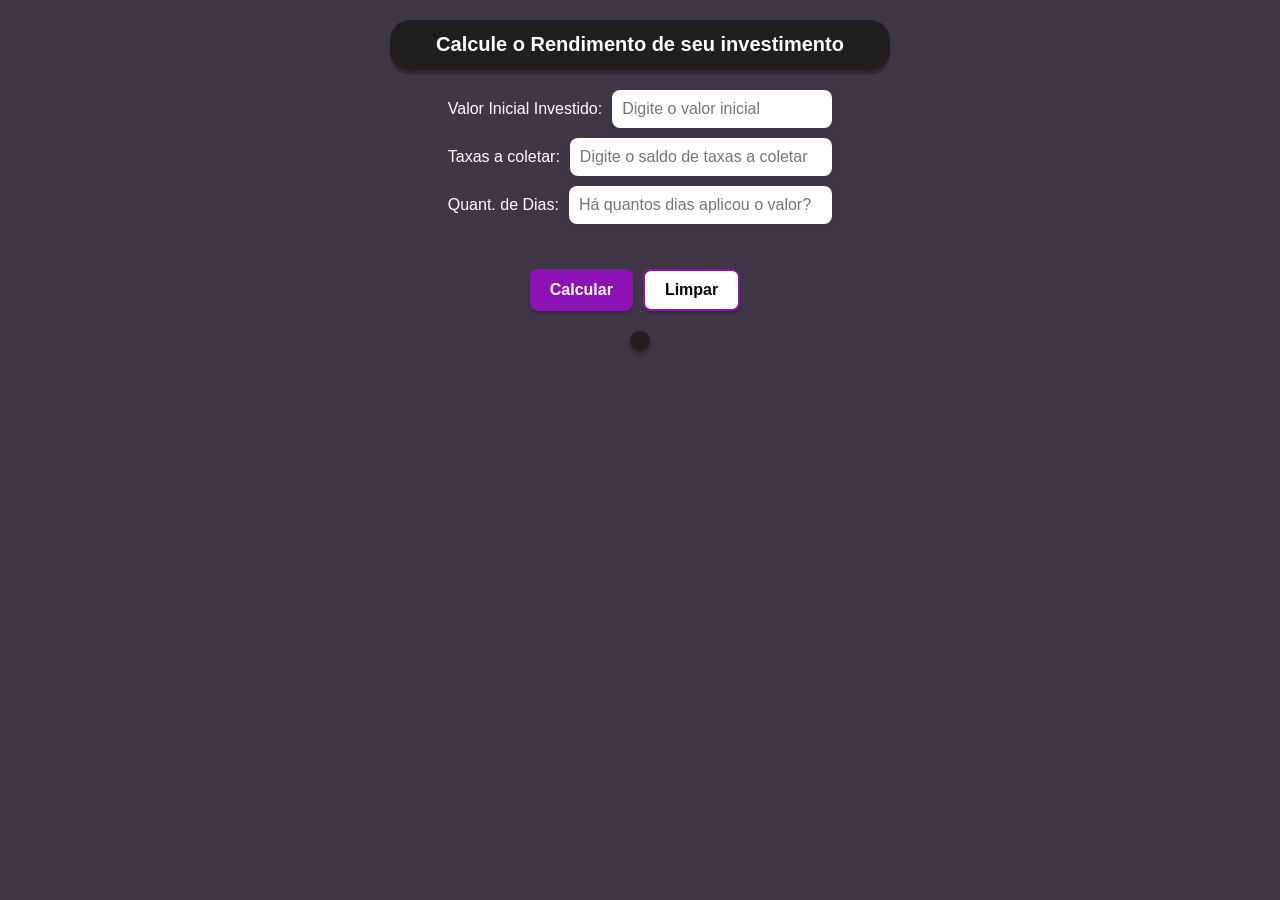
<file: index.html>
<!DOCTYPE html>
<html lang="pt-br">

<head>
    <meta charset="UTF-8">
    <meta name="viewport" content="width=device-width, initial-scale=1.0">
    <title>Calculadora de Investimentos</title>
    <link rel="stylesheet" href="https://wesxvr74.github.io/calculadora-rendimento/styles.css">
</head>

<body>
    <header>
        <h1>Calcule o Rendimento de seu investimento</h1>
    </header>

    <main class="main-container">
        <div class="form-group">
            <div class="input-container">
                <label for="initial-value">Valor Inicial Investido:</label>
                <input type="number" id="initial-value" placeholder="Digite o valor inicial">
            </div>
            <div class="input-container">
                <label for="current-value">Taxas a coletar:</label>
                <input type="number" id="current-value" placeholder="Digite o saldo de taxas a coletar">
            </div>
            <div class="input-container">
                <label for="investment-days">Quant. de Dias:</label>
                <input type="number" id="investment-days" placeholder="Há quantos dias aplicou o valor? ">
            </div>
        </div>

        <div class="button-container">
            <button class="button" onclick="calculateInvestment()">Calcular</button>
            <button class="button button-clear" onclick="resetInputs()">Limpar</button>
        </div>

        <div id="result-container"></div>
    </main>

    <script src="Calc Investimentos.js"></script>
</body>

</html>
</file>
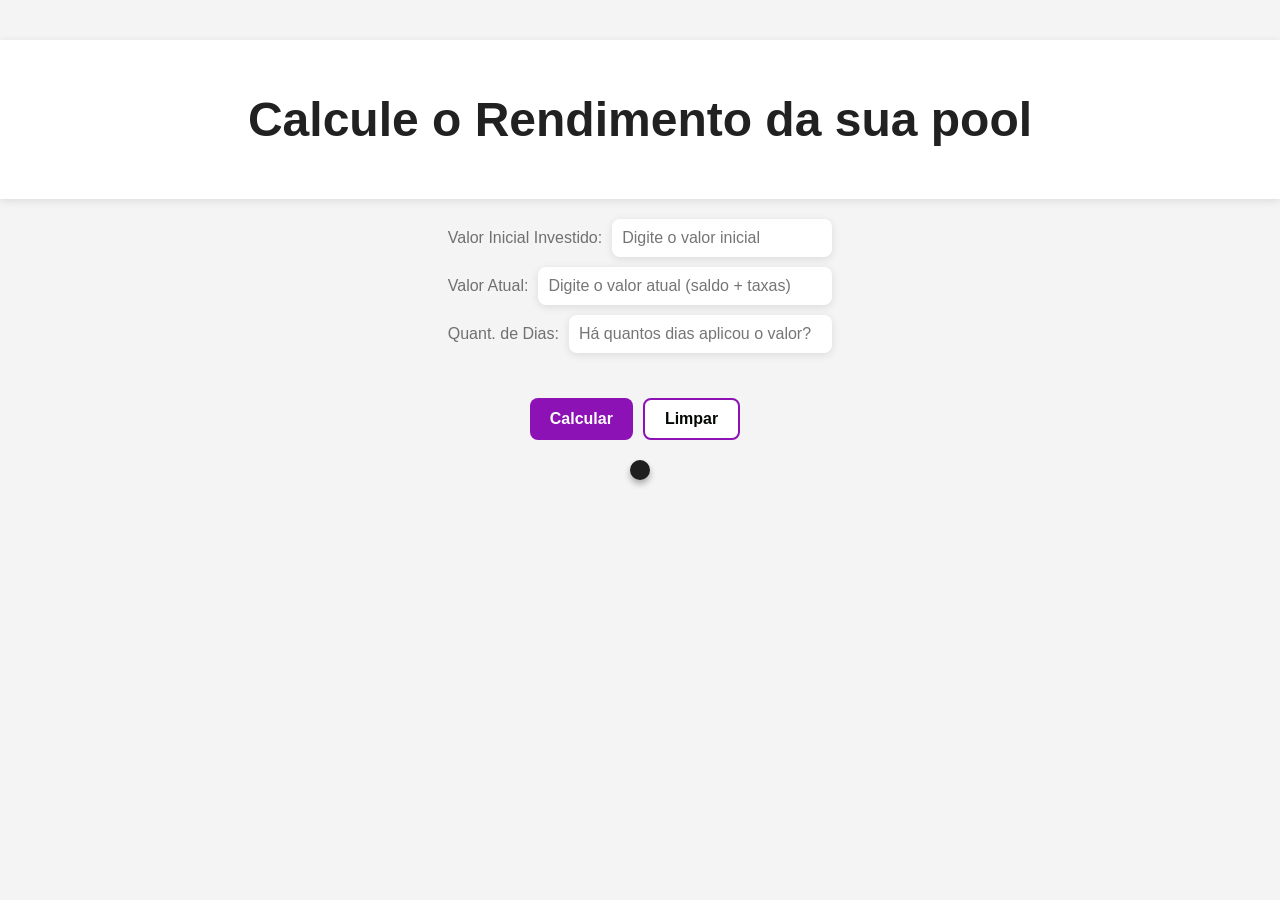
<file: Calc Investimentos.html>
<!DOCTYPE html>
<html lang="pt-br">
  <head>
    <meta charset="UTF-8">
    <meta name="viewport" content="width=device-width, initial-scale=1.0">
    <title>Calculadora de Investimentos</title>
    <link rel="stylesheet" href="Calc Investimentos.css">
  </head>
  <body>
    <header>
      <h1>Calcule o Rendimento da sua pool</h1>
    </header>

    <main class="main-container">
      <div class="form-group">
        <div class="input-container">
          <label for="initial-value">Valor Inicial Investido:</label>
          <input type="number" id="initial-value" placeholder="Digite o valor inicial">
        </div>
        <div class="input-container">
          <label for="current-value">Valor Atual:</label>
          <input type="number" id="current-value" placeholder="Digite o valor atual (saldo + taxas)">
        </div>
        <div class="input-container">
          <label for="investment-days">Quant. de Dias:</label>
          <input type="number" id="investment-days" placeholder="Há quantos dias aplicou o valor? ">
        </div>
      </div>

      <div class="button-container">
        <button class="button" onclick="calculateInvestment()">Calcular</button>
        <button class="button button-clear" onclick="resetInputs()">Limpar</button>
      </div>

      <div id="result-container"></div>
    </main>

    <script src="Calc Investimentos.js"></script>
  </body>
</html>
</file>
<file: Calc Investimentos.css>
input::-webkit-outer-spin-button,
input::-webkit-inner-spin-button {
  -webkit-appearance: none;
  margin: 0;
}

body {
  background-color: #F4F4F4;
  font-family: 'Roboto', sans-serif;
  margin: 0;
  padding: 0;
}

header {
  background-color: #FFFFFF;
  box-shadow: 0px 2px 8px rgba(0, 0, 0, 0.1);
  padding: 20px;
  display: flex;
  justify-content: center;
  text-align: center;
  margin-top: 40px;
  font-size: 24px;
  font-weight: 700;
  color: #212121;
  align-items: center;
}


  .main-container {
    display: flex;
    flex-direction: column;
    align-items: center;
    justify-content: center;
    margin-top: 20px;
  }

  .form-group {
    display: flex;
    flex-direction: column;
    justify-content: center;
    align-items: center;
    margin-bottom: 30px;
  }

  .input-container {
    display: flex;
    align-items: center;
    width: 100%;
    margin-bottom: 10px;
  }

  .input-container label {
    font-size: 16px;
    color: #707070;
    margin-right: 10px;
  }

  .input-container input {
    border: none;
    background-color: #FFFFFF;
    box-shadow: 0px 2px 8px rgba(0, 0, 0, 0.1);
    border-radius: 8px;
    padding: 10px;
    font-size: 16px;
    color: #212121;
    flex: 1;
  }

  .button-container {
    display: flex;
    justify-content: center;
    width: 100%;
    margin-top: 5px;
  }

  .button {
    background-color: #8c12b5;
    color: #FFFFFF;
    padding: 10px 20px;
    border: none;
    border-radius: 8px;
    font-size: 16px;
    font-weight: 700;
    margin-right: 10px;
  }

  .button-clear {
    background-color: #FFFFFF;
    color: #030703;
    border: 2px solid #8c12b5;
  }
  
  button:hover {
    transform: translateY(-2px);
  }
  

  #result-container {
    margin: 20px;
    padding: 10px;
    background-color: #1f1f1f;
    box-shadow: 0 4px 6px rgba(0, 0, 0, 0.3);
    border-radius: 10px;
    display: flex;
    justify-content: space-between;
    align-items: center;
    font-size: 18px;
    color: #fff;
    
  }
    
  .result-values {
    display: flex;
    justify-content: space-between;
    align-items: center;
  }
</file>
